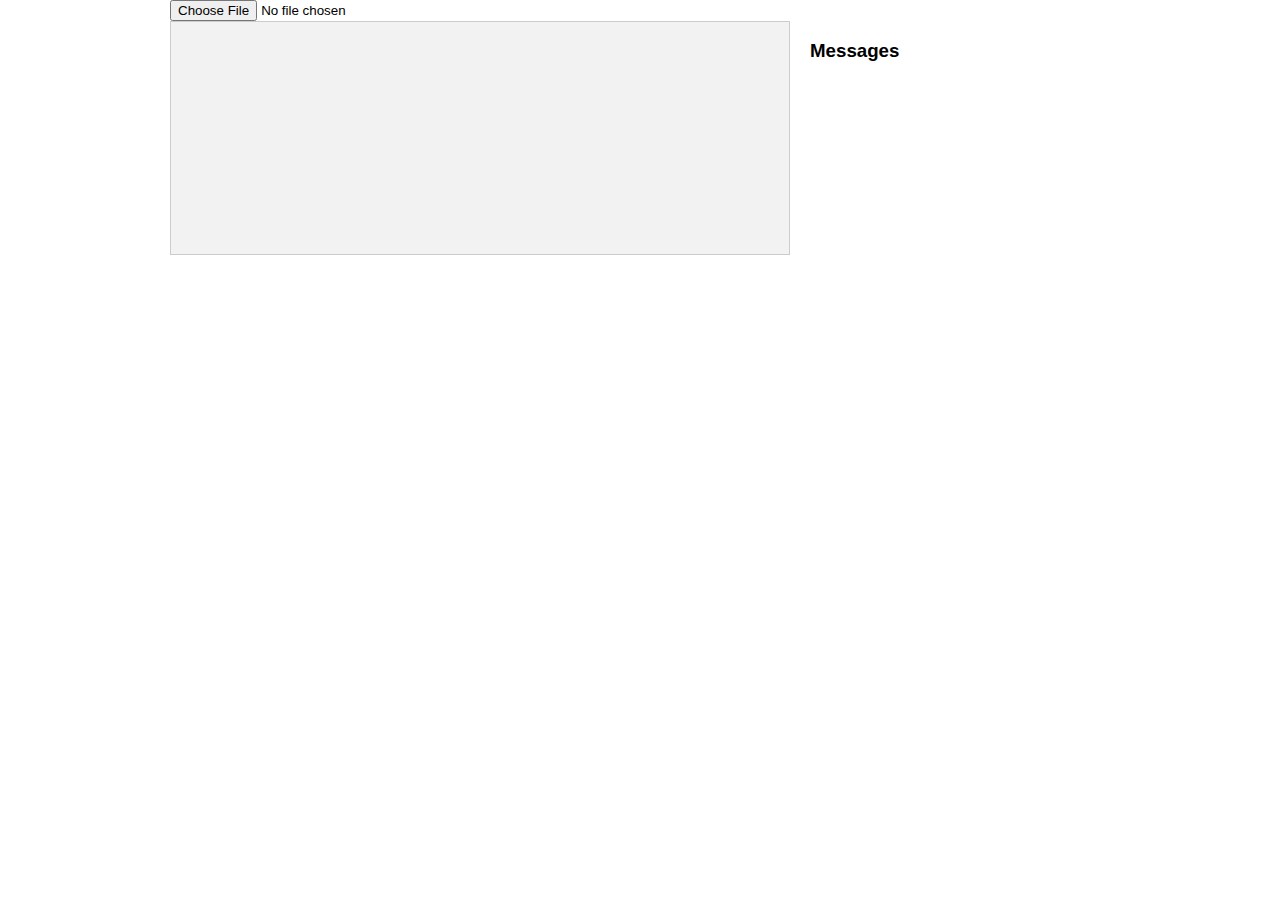
<file: index.html>
<!DOCTYPE html>
<html>
  <head>
    <meta charset="utf-8"> 
    <title>Mammoth</title>
    <link rel="stylesheet" type="text/css" href="style.css">
    <style>
      .box {
        width:600px;
        /* margin:20px auto; */
        border:2px solid green;
        padding:20px
      }
    </style>
  </head>
  <body>
    <!-- <div class="banner">
      <div class="container">
        <h1><a href="/">Mammoth</a></h1>
      </div>
    </div> -->
    
    <div class="container">
      <input id="document" type="file" />
      <div class="row">
        <div class="span8">
          <div id="output" class="well">
          </div>
        </div>
        <div class="span4">
          <h3>Messages</h3>
          <div id="messages">
          </div>
        </div>   
         <!-- <div class="box"></div> -->
    </div>
    <script src="./mammoth.browser.js"></script>
    <script src="demo.js"></script>

  </body>
</html>
</file>
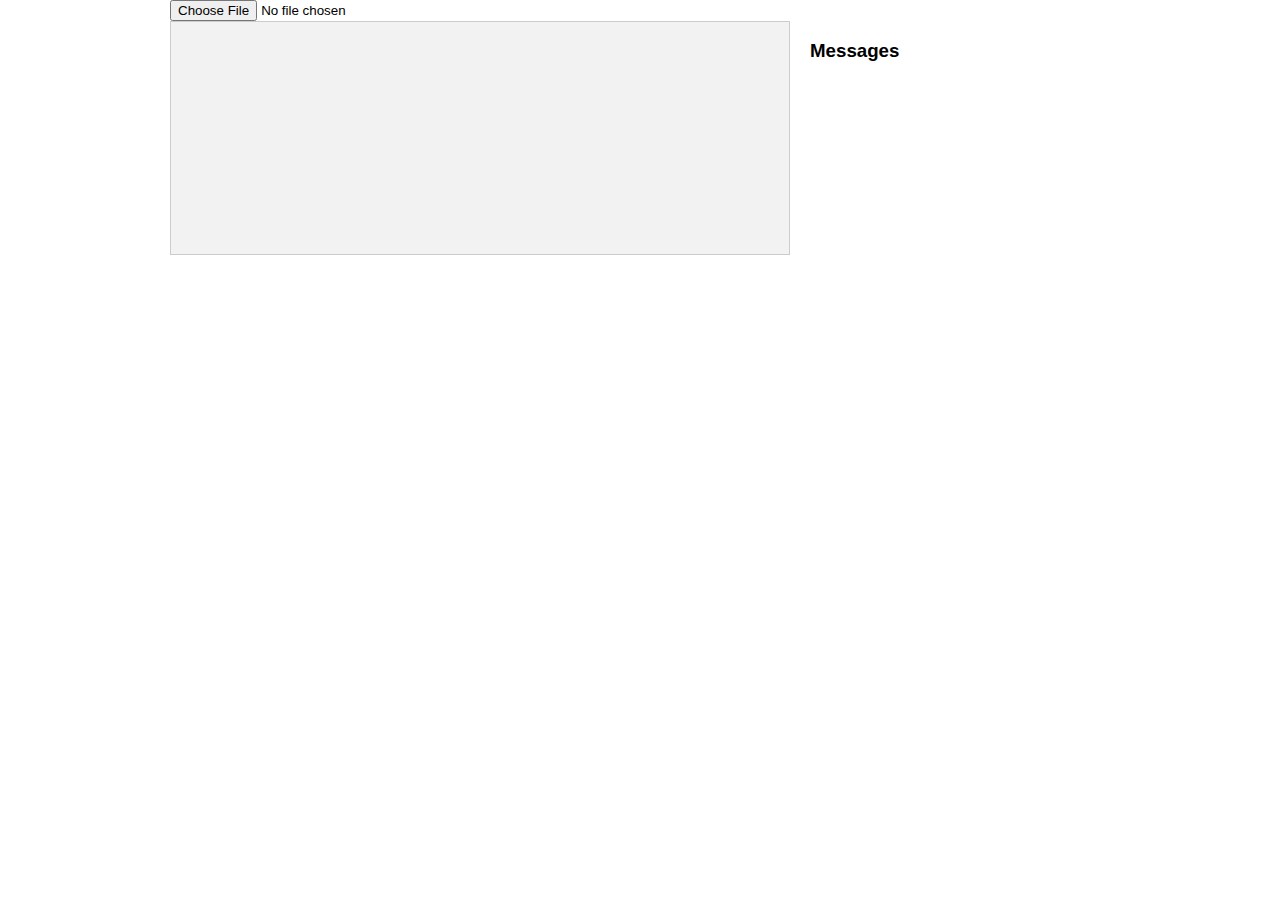
<file: browser-demo/index.html>
<!DOCTYPE html>
<html>
  <head>
    <meta charset="utf-8"> 
    <title>Mammoth</title>
    <link rel="stylesheet" type="text/css" href="style.css">
    <style>
      .box {
        width:600px;
        /* margin:20px auto; */
        border:2px solid green;
        padding:20px
      }
    </style>
  </head>
  <body>
    <!-- <div class="banner">
      <div class="container">
        <h1><a href="/">Mammoth</a></h1>
      </div>
    </div> -->
    <div class="container">
      <input id="document" type="file" />
      <div class="row">
        <div class="span8">
          <div id="output" class="well">
          </div>
        </div>
        <div class="span4">
          <h3>Messages</h3>
          <div id="messages">
          </div>
        </div>   
         <!-- <div class="box"></div> -->
    </div>
    <script src="../mammoth.browser.js"></script>
    <script src="demo.js"></script>

  </body>
</html>
</file>
<file: style.css>
html {
  overflow-y: scroll;
  font-family: helvetica, arial, sans-serif;
}

body {
  margin: 0;
  padding: 0;
}
#output > ol > li {
  border-bottom: 1px solid #000;
  margin-bottom: 1rem;
}
.container {
  overflow: auto;
  max-width: 940px;
  margin: 0 auto;
}

.banner {
  overflow: auto;
  margin-bottom: 20px;
  background-color: #555;
  color: #fff;
}

.banner a {
  color: #fff;
}

.banner h1 {
  font-size: 20px;
  line-height: 2;
  margin: 0.5em 0;
}

.span8,
.span4 {
  float: left;
}

.span8 {
  width: 620px;
}

.span4 {
  margin: 0 0 0 20px;
}

.well {
  background-color: #f2f2f2;
  border: 1px solid #ccc;
  padding: 1em;
  min-height: 200px;
}

.messages .warning {
  color: #cc6600;
}
</file>
<file: browser-demo/style.css>
html {
    overflow-y: scroll;
    font-family: helvetica, arial, sans-serif;
}

body {
    margin: 0;
    padding: 0;
}

.container {
    overflow: auto;
    max-width: 940px;
    margin: 0 auto;
}

.banner {
    overflow: auto;
    margin-bottom: 20px;
    background-color: #555;
    color: #fff;
}

.banner a {
    color: #fff;
}

.banner h1 {
    font-size: 20px;
    line-height: 2;
    margin: 0.5em 0;
}

.span8, .span4 {
    float: left;
}

.span8 {
    width: 620px;
}

.span4 {
    margin: 0 0 0 20px;
}

.well {
    background-color: #f2f2f2;
    border: 1px solid #ccc;
    padding: 1em;
    min-height: 200px;
}

.messages .warning {
    color: #cc6600;
}
</file>
